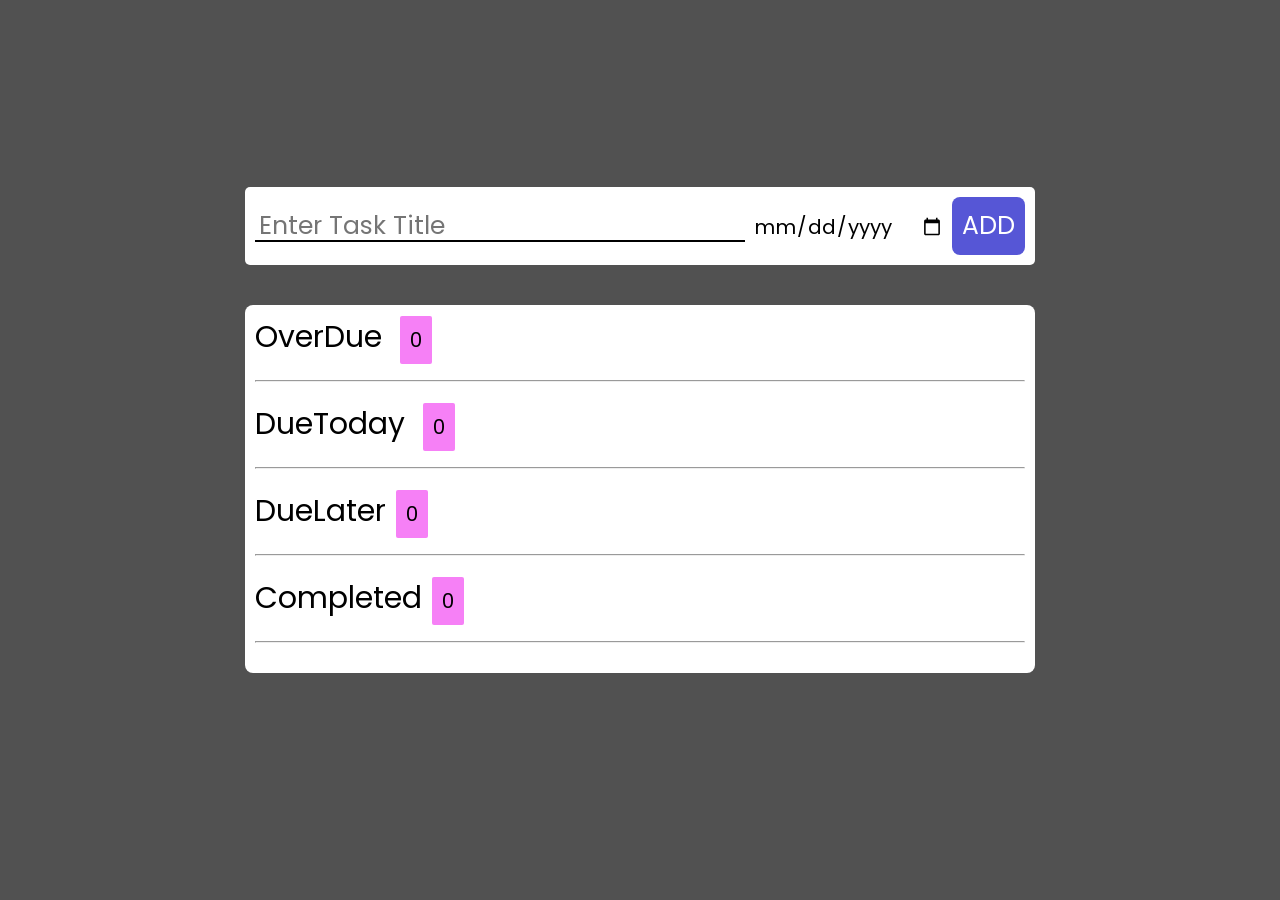
<file: Task-2/TODO.html>
<!DOCTYPE html>
<html lang="en">

<head>
  <meta charset="UTF-8" />
  <meta http-equiv="X-UA-Compatible" content="IE=edge" />
  <meta name="viewport" content="width=device-width, initial-scale=1.0" />
  <title>TODO Manager</title>
  <link rel="stylesheet" href="./todo.css">
</head>

<body>
  <div class="main">
    <div class="add">
      <input type="text" placeholder="Enter Task Title" id="todo" required />
      <input type="date" name="" id="dueDate" required />
      <input type="submit" value="ADD" id="btn" onclick="submit()" />
    </div>
    <div class="list" style="margin: 40px 0">
      <span>OverDue <span class="count-OD" id="count">0</span></span>
      <ol class="OverDue" type="1"></ol>
      <hr>
      <span>DueToday <span class="count-DT" id="count">0</span></span>
      <ol class="DueToday" type="1"></ol>
      <hr>
      <span>DueLater<span class="count-DL" id="count">0</span></span>
      <ol class="DueLater" type="1"></ol>
      <hr>
      <span>Completed<span class="count-COMP" id="count">0</span></span>
      <ol class="Completed" type="1"></ol>
      <hr>
    </div>
  </div>
  <script src="./todo.js">

  </script>
</body>

</html>
</file>
<file: Task-2/todo.css>
@import url("https://fonts.googleapis.com/css2?family=Manrope:wght@800&family=Poppins&display=swap");

* {
  margin: 0;
  padding: 0;
  box-sizing: border-box;
  font-family: "Poppins", monospace;
}

body {
  background: #515151;
  display: flex;
  align-items: center;
  justify-content: center;
  height: 100dvh;
}

.add {
  background: #fff;
  padding: 10px;
  border-radius: 5px;
}

#count {
  background: #f680f6;
  border-radius: 2px;
  padding: 10px;
  font-size: 20px;
  margin-left: 10px;
}

#todo {
  outline: none;
  border: none;
  border-bottom: 2px solid #000;
  height: 30px;
  font-size: 25px;
  line-height: 2px;
  padding: 4px;
  font-family: "Poppins";
}

#btn {
  background: #5656d6;
  border: none;
  outline: none;
  padding: 10px;
  font-size: 25px;
  color: #fff;
  border-radius: 8px;
  cursor: pointer;
}

#dueDate {
  border-radius: 4px;
  outline: none;
  border: none;
  font-size: 20px;
  padding: 4px;
}

.list {
  font-size: 30px;
  display: flex;
  flex-direction: column;
  background: #fff;
  border-radius: 8px;
  padding: 10px;
}

hr {
  margin: 20px 0;
}

ol {
  display: flex;
  flex-direction: column;
  align-items: center;
  justify-content: center;
}

.del {
  background: #5656d6;
  color: #fff;
  padding: 10px;
  font-size: 15px;
  cursor: pointer;
  border-radius: 8px;
  outline: none;
  border: none;
}
input[type="checkbox"]{
  height: 20px;
  width: 20px;
  margin: 0 6px;
}
</file>
